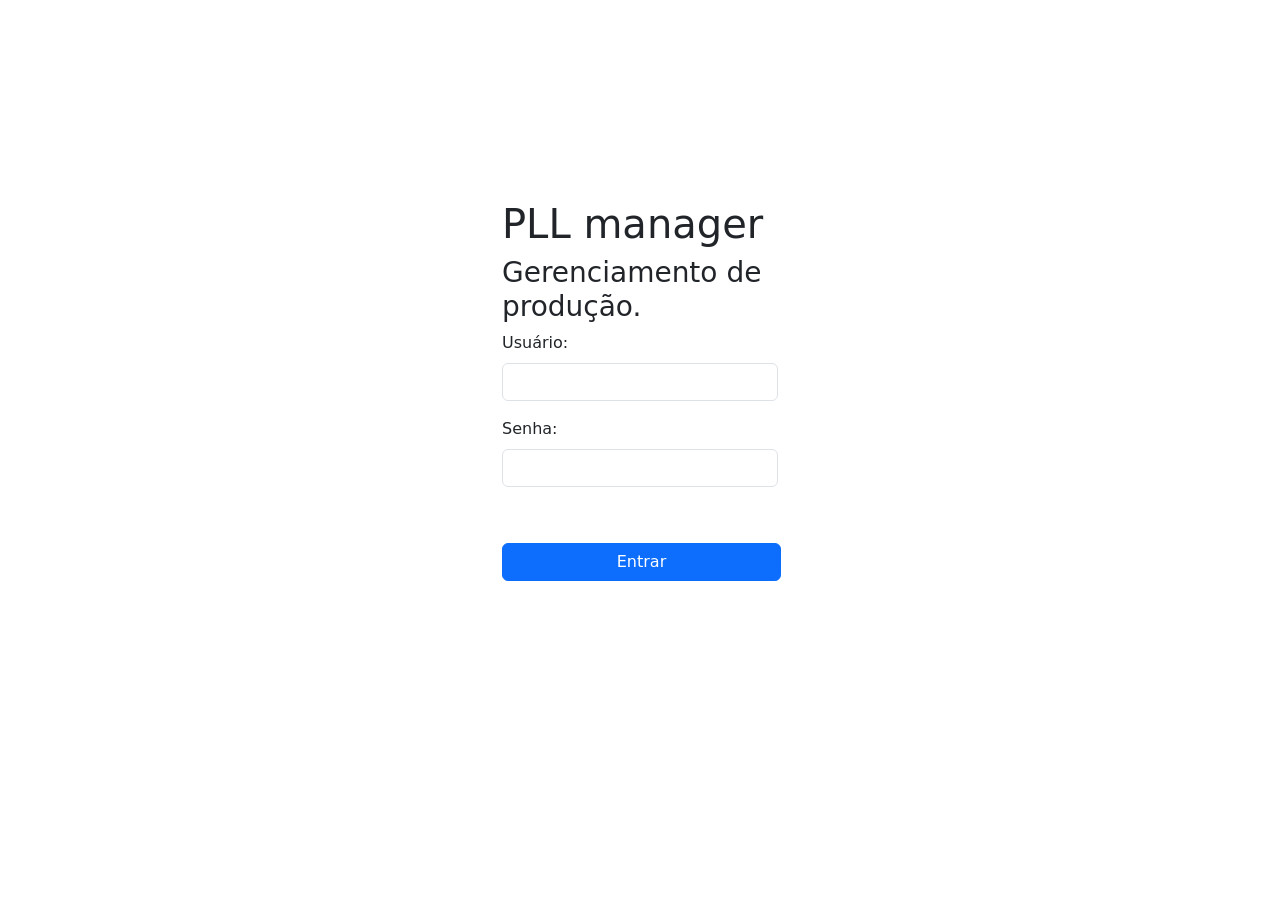
<file: app/pellet/templates/index.html>
<!DOCTYPE html>
<html lang="en">
  <head>
    <title>PLL manager</title>
    <!-- Required meta tags -->
    <meta charset="utf-8" />
    <meta
      name="viewport"
      content="width=device-width, initial-scale=1, shrink-to-fit=no"
    />

    <!-- Bootstrap CSS v5.2.1 -->
    <link
      href="https://cdn.jsdelivr.net/npm/bootstrap@5.3.2/dist/css/bootstrap.min.css"
      rel="stylesheet"
      integrity="sha384-T3c6CoIi6uLrA9TneNEoa7RxnatzjcDSCmG1MXxSR1GAsXEV/Dwwykc2MPK8M2HN"
      crossorigin="anonymous"
    />
  </head>

  <body>
    <div class="container" style="width: 300px; margin-top: 200px;">
      <div class="titulo">
        <h1>PLL manager</h1>
        <h3>Gerenciamento de produção.</h3>
      </div>
      <div class="login-form">
        <form>
          <div class="mb-3">
            <label for="exampleInputEmail1" class="form-label"
              >Usuário: </label
            >
            <input
              type="email"
              class="form-control"
              id="exampleInputEmail1"
              aria-describedby="emailHelp"
            />
          </div>
          <div class="mb-3">
            <label for="exampleInputPassword1" class="form-label"
              >Senha: </label
            >
            <input
              type="password"
              class="form-control"
              id="exampleInputPassword1"
            />
          </div>
          <div class="mb-3 form-check">
          </div>
          <button type="submit" class="btn btn-primary" style="width: 279px;">Entrar</button>
        </form>
      </div>
    </div>

    <script
      src="https://cdn.jsdelivr.net/npm/@popperjs/core@2.11.8/dist/umd/popper.min.js"
      integrity="sha384-I7E8VVD/ismYTF4hNIPjVp/Zjvgyol6VFvRkX/vR+Vc4jQkC+hVqc2pM8ODewa9r"
      crossorigin="anonymous"
    ></script>

    <script
      src="https://cdn.jsdelivr.net/npm/bootstrap@5.3.2/dist/js/bootstrap.min.js"
      integrity="sha384-BBtl+eGJRgqQAUMxJ7pMwbEyER4l1g+O15P+16Ep7Q9Q+zqX6gSbd85u4mG4QzX+"
      crossorigin="anonymous"
    ></script>
  </body>
</html>
</file>
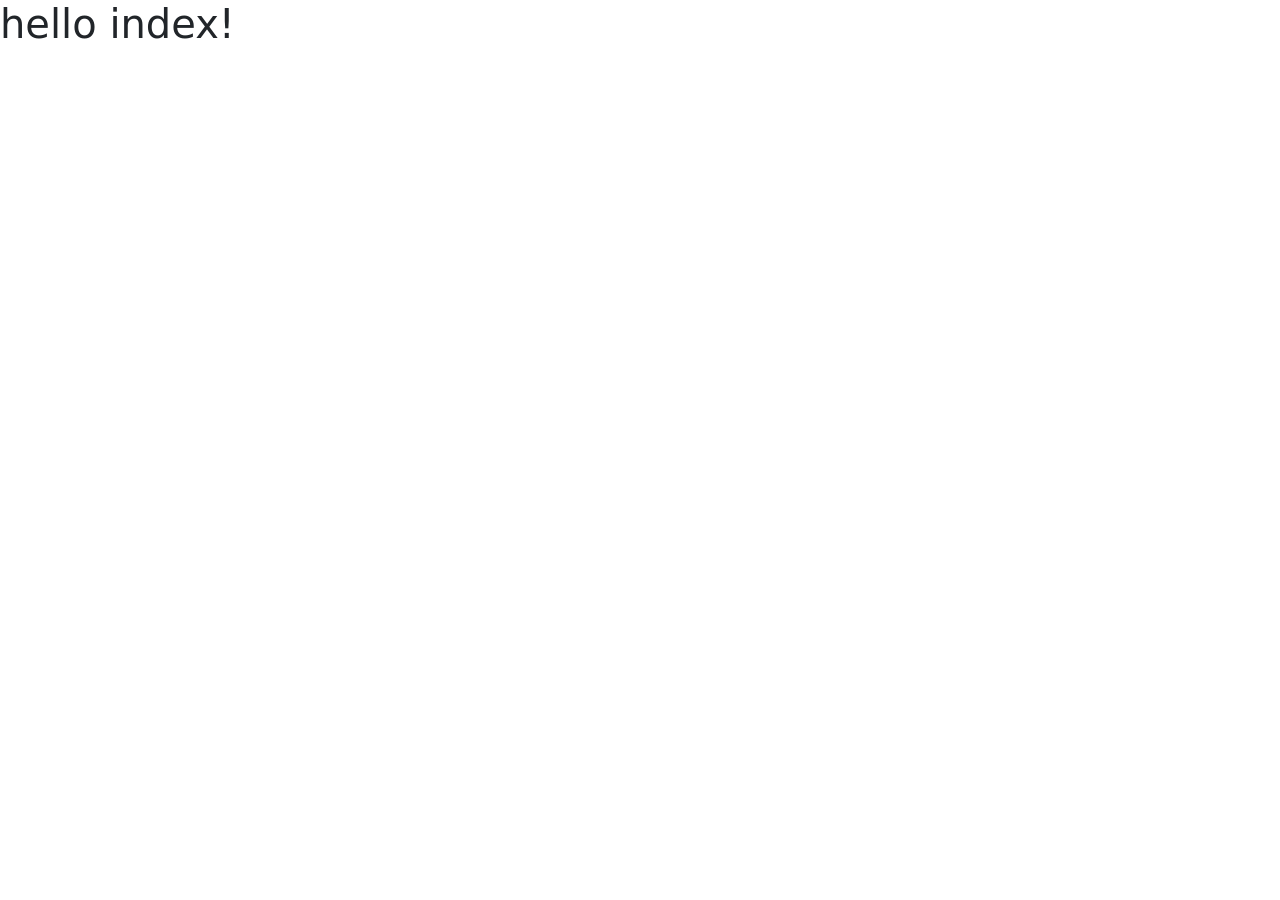
<file: apps/pellet/templates/pellet/index.html>
<!doctype html>
<html lang="en">
    <head>
        <title>Ola</title>
        <!-- Required meta tags -->
        <meta charset="utf-8" />
        <meta
            name="viewport"
            content="width=device-width, initial-scale=1, shrink-to-fit=no"
        />

        <!-- Bootstrap CSS v5.2.1 -->
        <link
            href="https://cdn.jsdelivr.net/npm/bootstrap@5.3.2/dist/css/bootstrap.min.css"
            rel="stylesheet"
            integrity="sha384-T3c6CoIi6uLrA9TneNEoa7RxnatzjcDSCmG1MXxSR1GAsXEV/Dwwykc2MPK8M2HN"
            crossorigin="anonymous"
        />
    </head>

    <body>
       <h1>hello index!</h1>
        <!-- Bootstrap JavaScript Libraries -->
        <script
            src="https://cdn.jsdelivr.net/npm/@popperjs/core@2.11.8/dist/umd/popper.min.js"
            integrity="sha384-I7E8VVD/ismYTF4hNIPjVp/Zjvgyol6VFvRkX/vR+Vc4jQkC+hVqc2pM8ODewa9r"
            crossorigin="anonymous"
        ></script>

        <script
            src="https://cdn.jsdelivr.net/npm/bootstrap@5.3.2/dist/js/bootstrap.min.js"
            integrity="sha384-BBtl+eGJRgqQAUMxJ7pMwbEyER4l1g+O15P+16Ep7Q9Q+zqX6gSbd85u4mG4QzX+"
            crossorigin="anonymous"
        ></script>
    </body>
</html>
</file>
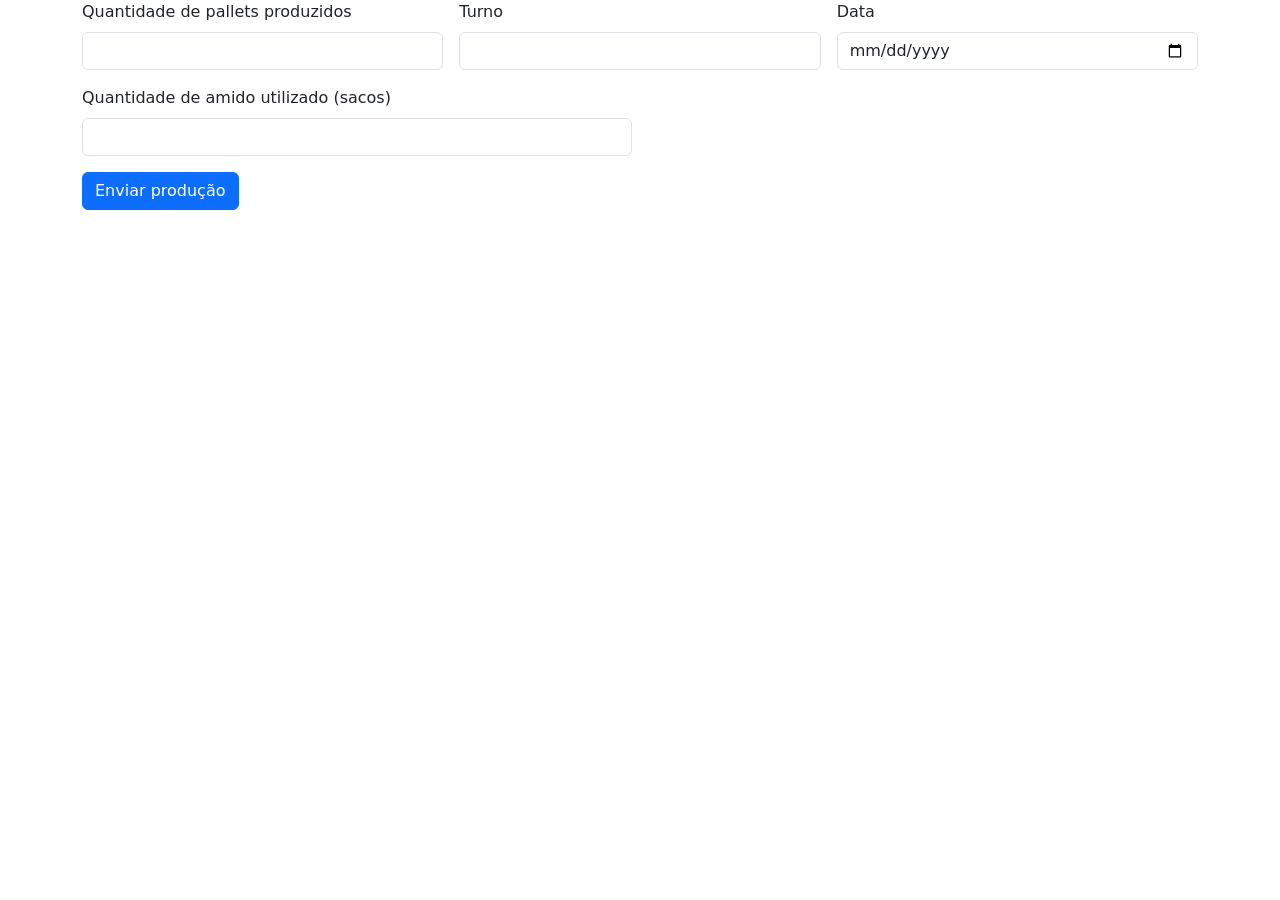
<file: app/pellet/templates/entradaProducao.html>
<!DOCTYPE html>
<html lang="en">
  <head>
    <title>PLL manager</title>
    <!-- Required meta tags -->
    <meta charset="utf-8" />
    <meta
      name="viewport"
      content="width=device-width, initial-scale=1, shrink-to-fit=no"
    />

    <!-- Bootstrap CSS v5.2.1 -->
    <link
      href="https://cdn.jsdelivr.net/npm/bootstrap@5.3.2/dist/css/bootstrap.min.css"
      rel="stylesheet"
      integrity="sha384-T3c6CoIi6uLrA9TneNEoa7RxnatzjcDSCmG1MXxSR1GAsXEV/Dwwykc2MPK8M2HN"
      crossorigin="anonymous"
    />
  </head>

  <body>
    <div class="container">

        <form class="row g-3 needs-validation" novalidate>
  <div class="col-md-4">
    <label for="validationCustom01" class="form-label">Quantidade de pallets produzidos</label>
    <input type="number" class="form-control" id="validationCustom01" required>
  </div>
  <div class="col-md-4">
    <label for="validationCustom02" class="form-label">Turno</label>
    <input type="number" class="form-control" id="validationCustom02" required>
  </div>
  <div class="col-md-4">
    <label for="validationCustomUsername" class="form-label">Data</label>
    <div class="input-group has-validation">
      <input type="date" class="form-control" id="validationCustomUsername" aria-describedby="inputGroupPrepend" required>
    </div>
  </div>
  <div class="col-md-6">
    <label for="validationCustom03" class="form-label">Quantidade de amido utilizado (sacos)</label>
    <input type="number" class="form-control" id="validationCustom03" required>
  </div>

  <div class="col-12">
    <button class="btn btn-primary" type="submit">Enviar produção</button>
  </div>
</form>

    </div>

    <script
      src="https://cdn.jsdelivr.net/npm/@popperjs/core@2.11.8/dist/umd/popper.min.js"
      integrity="sha384-I7E8VVD/ismYTF4hNIPjVp/Zjvgyol6VFvRkX/vR+Vc4jQkC+hVqc2pM8ODewa9r"
      crossorigin="anonymous"
    ></script>

    <script
      src="https://cdn.jsdelivr.net/npm/bootstrap@5.3.2/dist/js/bootstrap.min.js"
      integrity="sha384-BBtl+eGJRgqQAUMxJ7pMwbEyER4l1g+O15P+16Ep7Q9Q+zqX6gSbd85u4mG4QzX+"
      crossorigin="anonymous"
    ></script>
  </body>
</html>
</file>
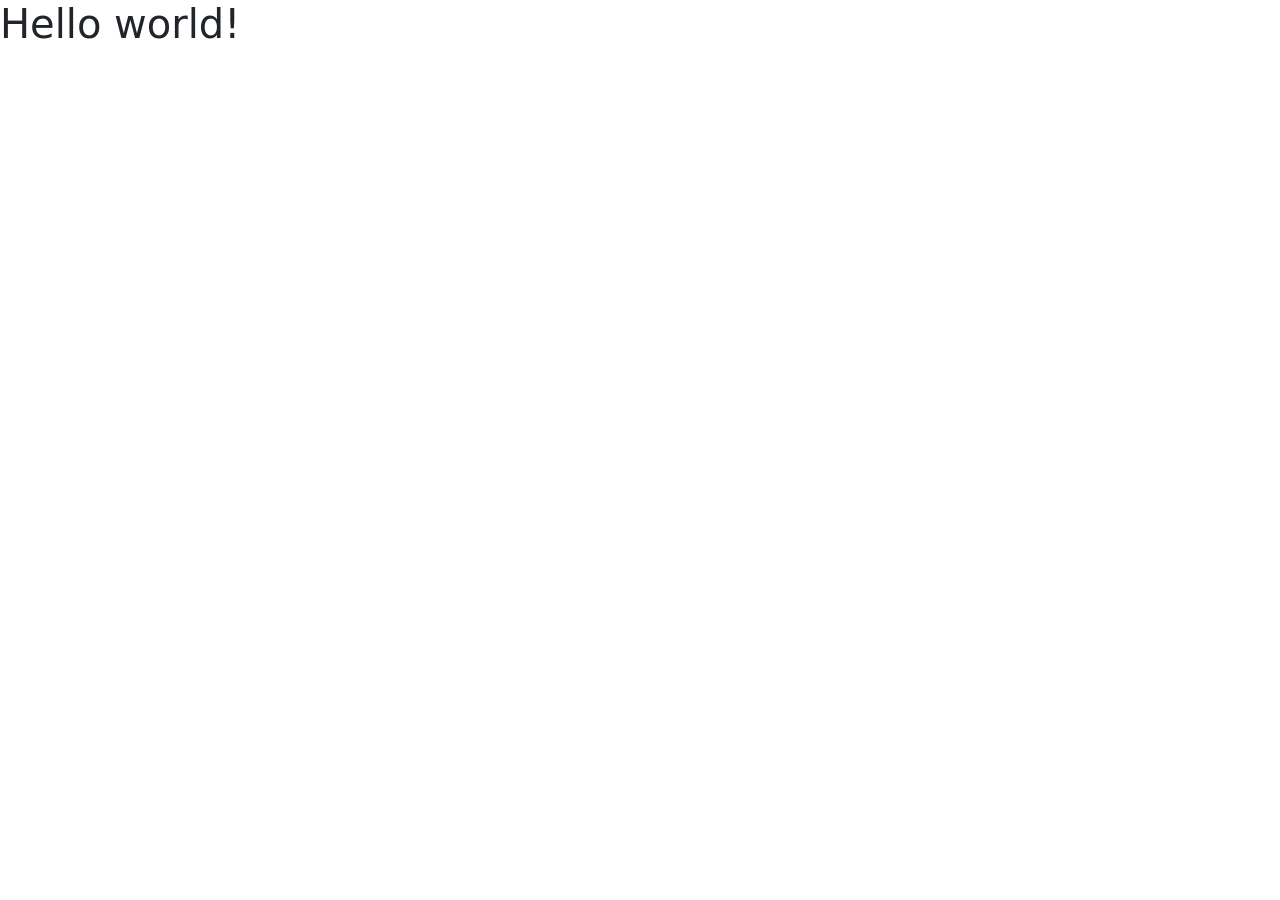
<file: apps/users/templates/users/login.html>
<!doctype html>
<html lang="en">
    <head>
        <title>Bem vindo!</title>
        <!-- Required meta tags -->
        <meta charset="utf-8" />
        <meta
            name="viewport"
            content="width=device-width, initial-scale=1, shrink-to-fit=no"
        />

        <!-- Bootstrap CSS v5.2.1 -->
        <link
            href="https://cdn.jsdelivr.net/npm/bootstrap@5.3.2/dist/css/bootstrap.min.css"
            rel="stylesheet"
            integrity="sha384-T3c6CoIi6uLrA9TneNEoa7RxnatzjcDSCmG1MXxSR1GAsXEV/Dwwykc2MPK8M2HN"
            crossorigin="anonymous"
        />
    </head>

    <body>
       <h1>Hello world!</h1>
        <script
            src="https://cdn.jsdelivr.net/npm/@popperjs/core@2.11.8/dist/umd/popper.min.js"
            integrity="sha384-I7E8VVD/ismYTF4hNIPjVp/Zjvgyol6VFvRkX/vR+Vc4jQkC+hVqc2pM8ODewa9r"
            crossorigin="anonymous"
        ></script>

        <script
            src="https://cdn.jsdelivr.net/npm/bootstrap@5.3.2/dist/js/bootstrap.min.js"
            integrity="sha384-BBtl+eGJRgqQAUMxJ7pMwbEyER4l1g+O15P+16Ep7Q9Q+zqX6gSbd85u4mG4QzX+"
            crossorigin="anonymous"
        ></script>
    </body>
</html>
</file>
